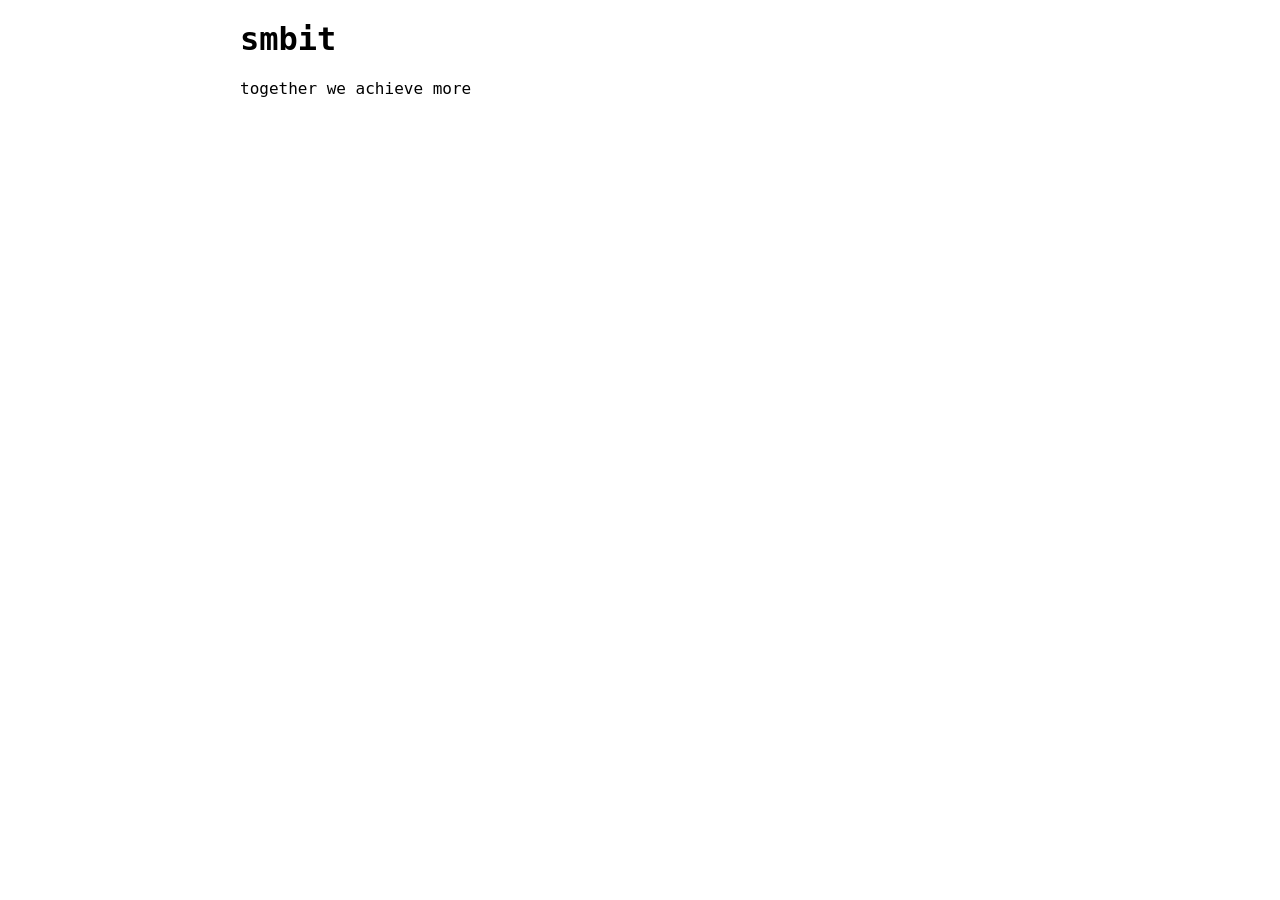
<file: index.html>
<!DOCTYPE html>
<html lang="en">
  <head>
    <meta charset="UTF-8" />
    <meta name="viewport" content="width=device-width, initial-scale=1" />
    <title>@smbit</title>
    <link rel="stylesheet" href="/assets/css/normalize.css" />
    <link rel="stylesheet" href="/assets/css/style.css" />
  </head>
  <body>
    <h1>smbit</h1>
    <p>together we achieve more</p>
    <!--Start of Tawk.to Script-->
    <script type="text/javascript">
      var Tawk_API=Tawk_API||{}, Tawk_LoadStart=new Date();
      (function(){
        var s1=document.createElement("script"),s0=document.getElementsByTagName("script")[0];
        s1.async=true;
        s1.src='https://embed.tawk.to/66d55e2aea492f34bc0ca2ad/1i6onflln';
        s1.charset='UTF-8';
        s1.setAttribute('crossorigin','*');
        s0.parentNode.insertBefore(s1,s0);
      })();
    </script>
    <!--End of Tawk.to Script-->
  </body>
</html>
</file>
<file: assets/css/style.css>
body {
  max-width: 800px;
  margin: auto;
  font-family: monospace;
  font-size: 16px;
}
</file>
